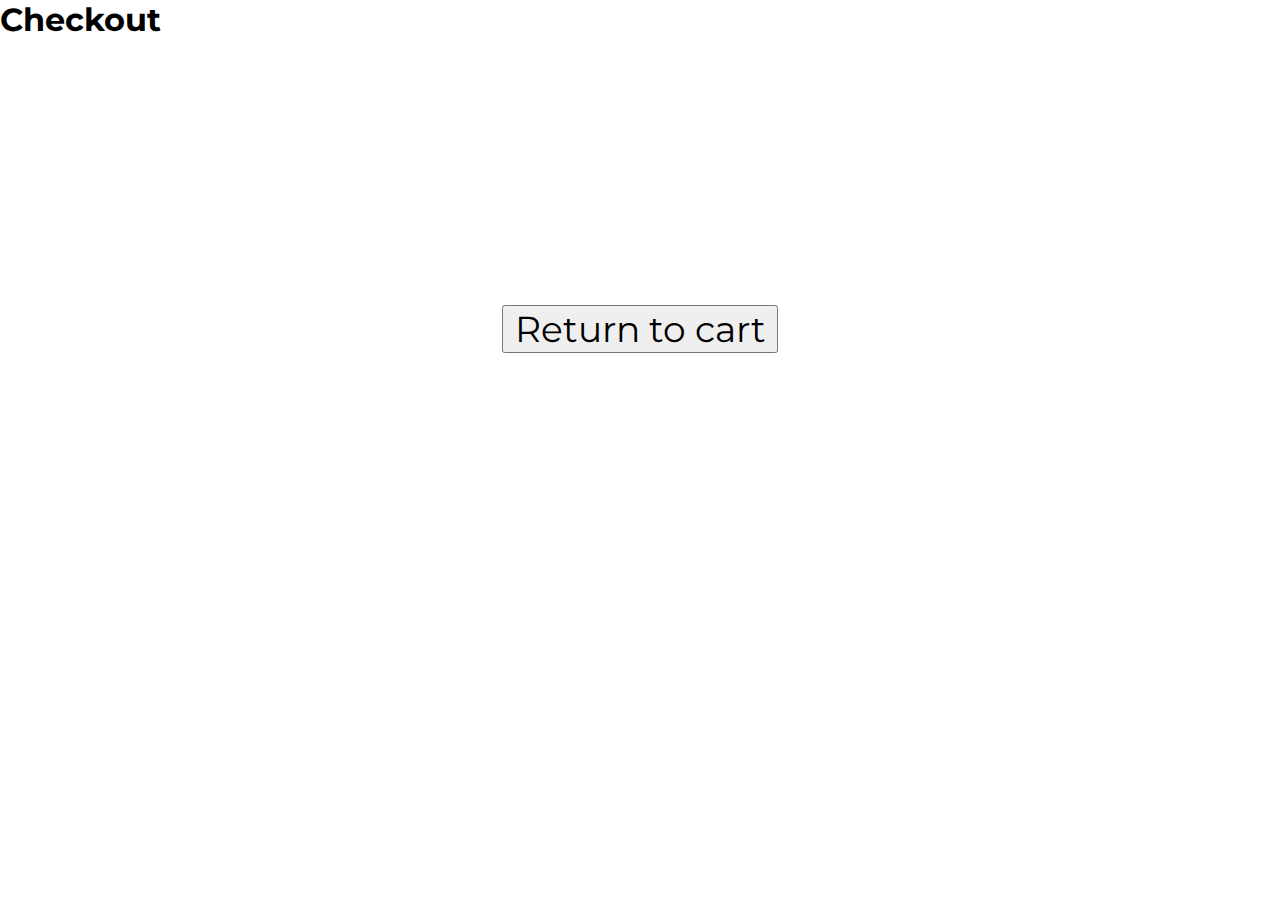
<file: checkout.html>
<!DOCTYPE html>
<html lang="en">
<head>
    <meta charset="UTF-8">
    <meta http-equiv="X-UA-Compatible" content="IE=edge">
    <meta name="viewport" content="width=device-width, initial-scale=1.0">
    <title>Checkout</title>
    <link rel="preconnect" href="https://fonts.googleapis.com">
    <link rel="preconnect" href="https://fonts.gstatic.com" crossorigin>
    <link href="https://fonts.googleapis.com/css2?family=Montserrat:wght@200;600&display=swap" rel="stylesheet">
    <link href="assets/styles.css" rel="stylesheet">
</head>
<body>
   <h1>Checkout</h1>



   <div class="return-to-cart">
    
    <button class="btn-cart">Return to cart</button>
</div>


<script src="assets/script.js"></script>

</body>
</html>
</file>
<file: assets/styles.css>
*{
    padding: 0;
    margin: 0;
    font-family: 'Montserrat', sans-serif;
}
h1, h2, h3, p{
    padding: 0 0 .8em 0;
}
button{
    padding: 0 .3em;
    font-size: 1.5em;
}
.cart {
    padding: 2em;
}
.cart-checkout {
    display: flex;
    align-items: baseline;
    justify-content: flex-end;
    padding: 1em;
}
.btn-checkout {
    margin-left: .5em;
}
.cart-item {
    display: flex;
    position: relative;
    padding: 1em;
    border: 1px solid black;
}
.cart-item-info {
    padding: 1em;
}
.product-image{
    max-width: 200px;
    height: 200px;
    object-fit: cover;
}
.total-quantity {
    font-weight: 800;
}
.total-price {
    padding: 1em 0;
}
.remove {
    position: absolute;
    right: 0;
    margin-right: 1em;
    font-size: 1em;
}

.cart-total{
    padding: 1em;
    text-align: right;
    font-size: x-large;
}

.return-to-cart {
    padding: 10em;
    text-align: center;
    font-size: x-large;
}
</file>
